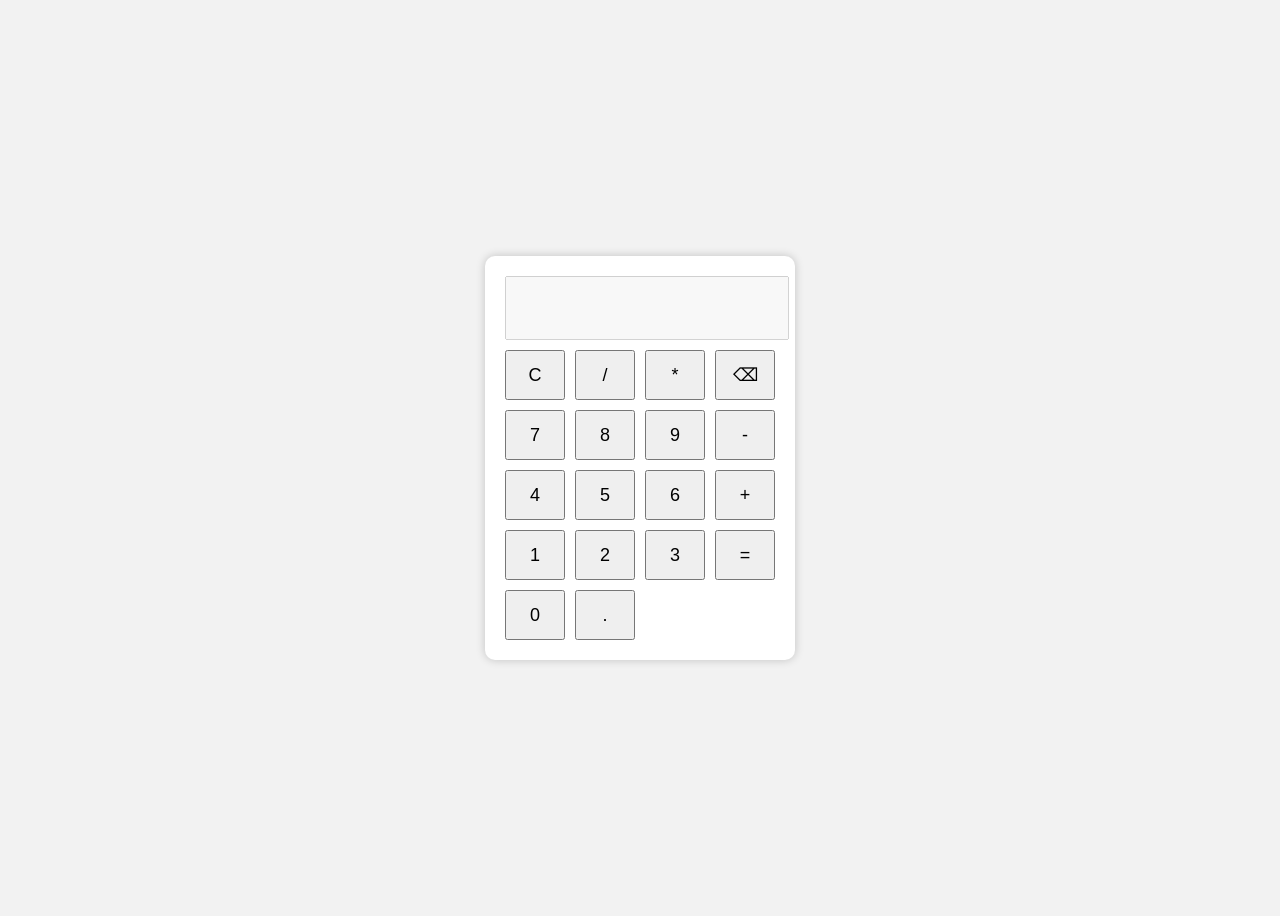
<file: Untitled-1.html>
<!DOCTYPE html>
<html>

<head>
    <title>Simple Calculator</title>

    <style>
        body {
            font-family: Arial;
            background: #f2f2f2;
            display: flex;
            justify-content: center;
            align-items: center;
            height: 100vh;
        }

        .calculator {
            background: white;
            padding: 20px;
            border-radius: 10px;
            box-shadow: 0 0 10px rgba(0, 0, 0, 0.2);
        }

        #display {
            width: 100%;
            height: 50px;
            font-size: 20px;
            margin-bottom: 10px;
            text-align: right;
            padding: 5px;
        }

        .buttons {
            display: grid;
            grid-template-columns: repeat(4, 60px);
            gap: 10px;
        }

        button {
            height: 50px;
            font-size: 18px;
            cursor: pointer;
        }
    </style>
</head>

<body>

    <div class="calculator">
        <input type="text" id="display" disabled>

        <div class="buttons">
            <button onclick="clearDisplay()">C</button>
            <button onclick="append('/')">/</button>
            <button onclick="append('*')">*</button>
            <button onclick="deleteLast()">⌫</button>

            <button onclick="append('7')">7</button>
            <button onclick="append('8')">8</button>
            <button onclick="append('9')">9</button>
            <button onclick="append('-')">-</button>

            <button onclick="append('4')">4</button>
            <button onclick="append('5')">5</button>
            <button onclick="append('6')">6</button>
            <button onclick="append('+')">+</button>

            <button onclick="append('1')">1</button>
            <button onclick="append('2')">2</button>
            <button onclick="append('3')">3</button>
            <button onclick="calculate()">=</button>

            <button onclick="append('0')">0</button>
            <button onclick="append('.')">.</button>
        </div>
    </div>

    <script>
        function append(value) {
            document.getElementById("display").value += value;
        }

        function clearDisplay() {
            document.getElementById("display").value = "";
        }

        function deleteLast() {
            let display = document.getElementById("display");
            display.value = display.value.slice(0, -1);
        }

        function calculate() {
            let display = document.getElementById("display");
            display.value = eval(display.value);
        }
    </script>

</body>

</html>
</file>
